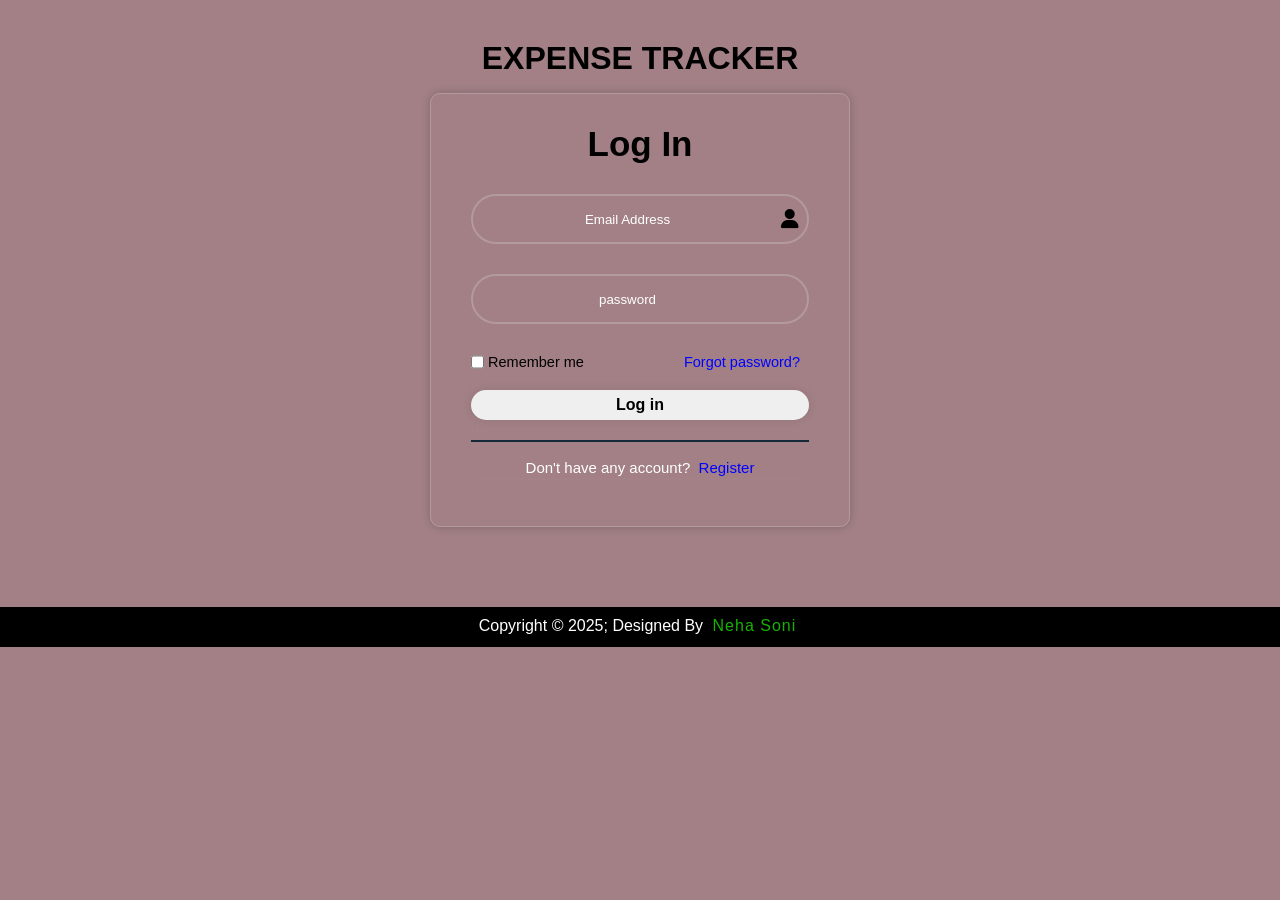
<file: index.html>
<!DOCTYPE html>
<html lang="en">
<head>
    <meta charset="UTF-8">
    <meta name="viewport" content="width=device-width, initial-scale=1.0">
    <title>Expense Tracker</title>
    <link rel="stylesheet" href="m.css">
    <link rel="stylesheet" href="https://cdnjs.cloudflare.com/ajax/libs/font-awesome/6.2.1/css/all.min.css" integrity="sha512-MV7K8+y+gLIBoVD59lQIYicR65iaqukzvf/nwasF0nqhPay5w/9lJmVM2hMDcnK1OnMGCdVK+iQrJ7lzPJQd1w==" crossorigin="anonymous" referrerpolicy="no-referrer" />
    <link rel="manifest" href="manifest.json">
    <meta name="viewport" content="width=device-width, initial-scale=1.0, maximum-scale=1.0, user-scalable=no">
    <meta name="mobile-web-app-capable" content="yes">
    <meta name="apple-mobile-web-app-status-bar-style" content="black-translucent">
</head>
<body>
    <div class="nav">
        <h1>EXPENSE TRACKER</h1>
    </div>    
    <div class="Container">
        <h2>Log In</h2>
        <form action="try.html">
            <div class="input-box">
                <input type="email" id="email" name="Email" placeholder="Email Address" required>
                <i class="fa-solid fa-user"></i>
            </div>
            <div class="input-box">
                <input type="password" id="password" name="password" placeholder="password" required>
            </div>
            <div class="remember-forget">
                <input id="checkbox" type="checkbox">&nbsp;Remember me
                <a href="Reset.html">Forgot password?</a>
            </div>
            <button class="btn" type="submit">Log in</button>
            <div class="Register"><br>
                <p>Don't have any account?&nbsp;&nbsp;<a href="Register.html">Register</a></p>
            </div>
        </form>
    </div>
<footer>
    <div class="footerBottom">
        <p>Copyright &copy; 2025; Designed By <span class="designer">Neha Soni</span></p>
    </div>
</footer>
</body>
</html>
</file>
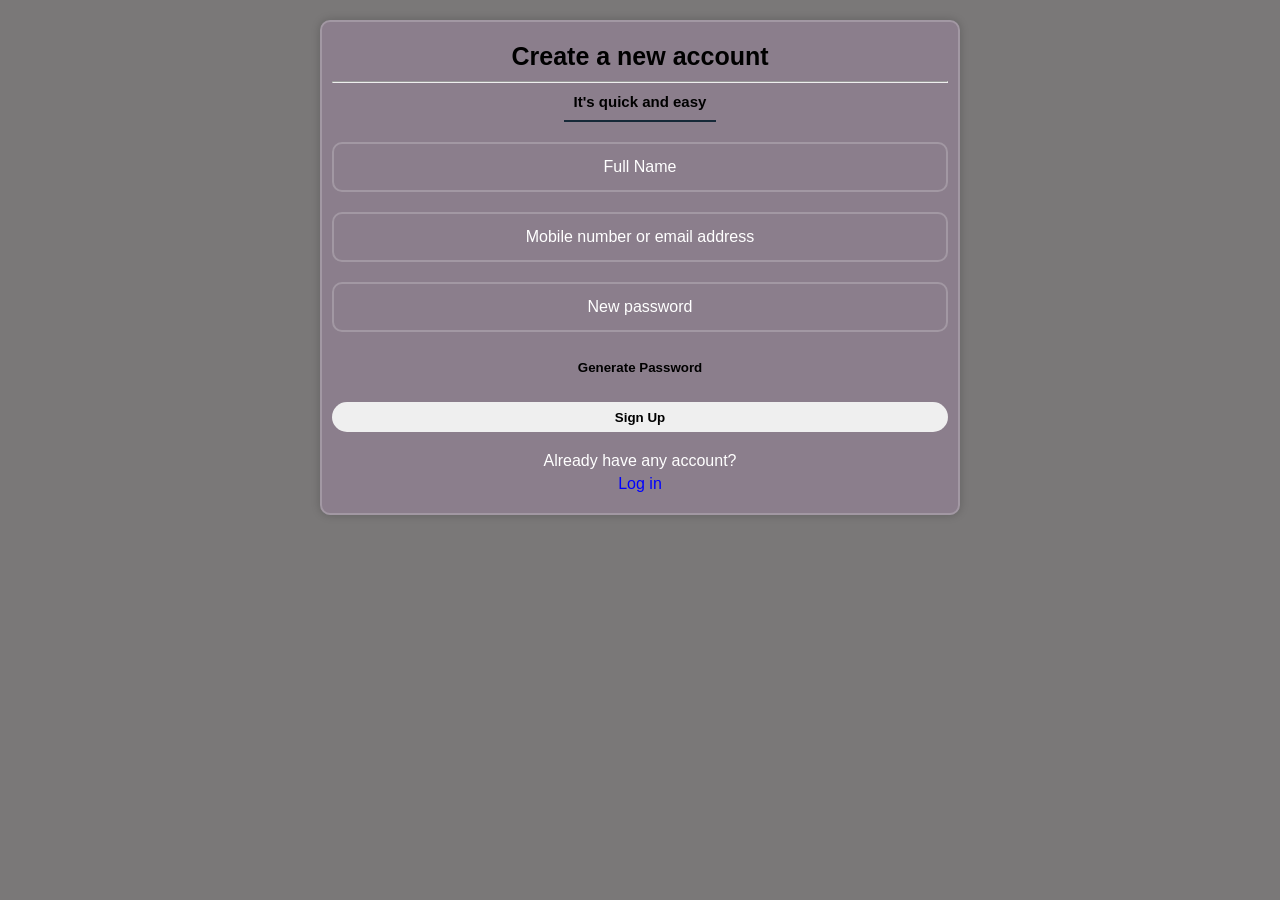
<file: Register.html>
<!DOCTYPE html>
<html lang="en">
<head>
    <meta charset="UTF-8">
    <meta name="viewport" content="width=device-width, initial-scale=1.0">
    <title>Sign Up</title>
    <link rel="stylesheet" href="register.css">
    <link rel="stylesheet" href="https://cdnjs.cloudflare.com/ajax/libs/font-awesome/6.2.1/css/all.min.css" integrity="sha512-MV7K8+y+gLIBoVD59lQIYicR65iaqukzvf/nwasF0nqhPay5w/9lJmVM2hMDcnK1OnMGCdVK+iQrJ7lzPJQd1w==" crossorigin="anonymous" referrerpolicy="no-referrer" />
</head>
<body>
    <div class="Container">
        <h1>Create a new account</h1>
        <hr>
        <h2>It's quick and easy</h2>
        <form action="try.html">
            <input type="name" name="name" placeholder="Full Name" required>
            <input type="text" placeholder="Mobile number or email address" name="email" id="number-address" required>
            <input type="password" placeholder="New password" name="password" id="password" required>
            <button class="btn" onclick="genPassword()">Generate Password</button>
            <button type="submit">Sign Up</a></button>
            <div class="login">
                <p>Already have any account?</p>
                <a href="index.html">Log in</a>
            </div>
        </form>    
    </div>
    <script src="register.js"></script>
</body>
</html>
</file>
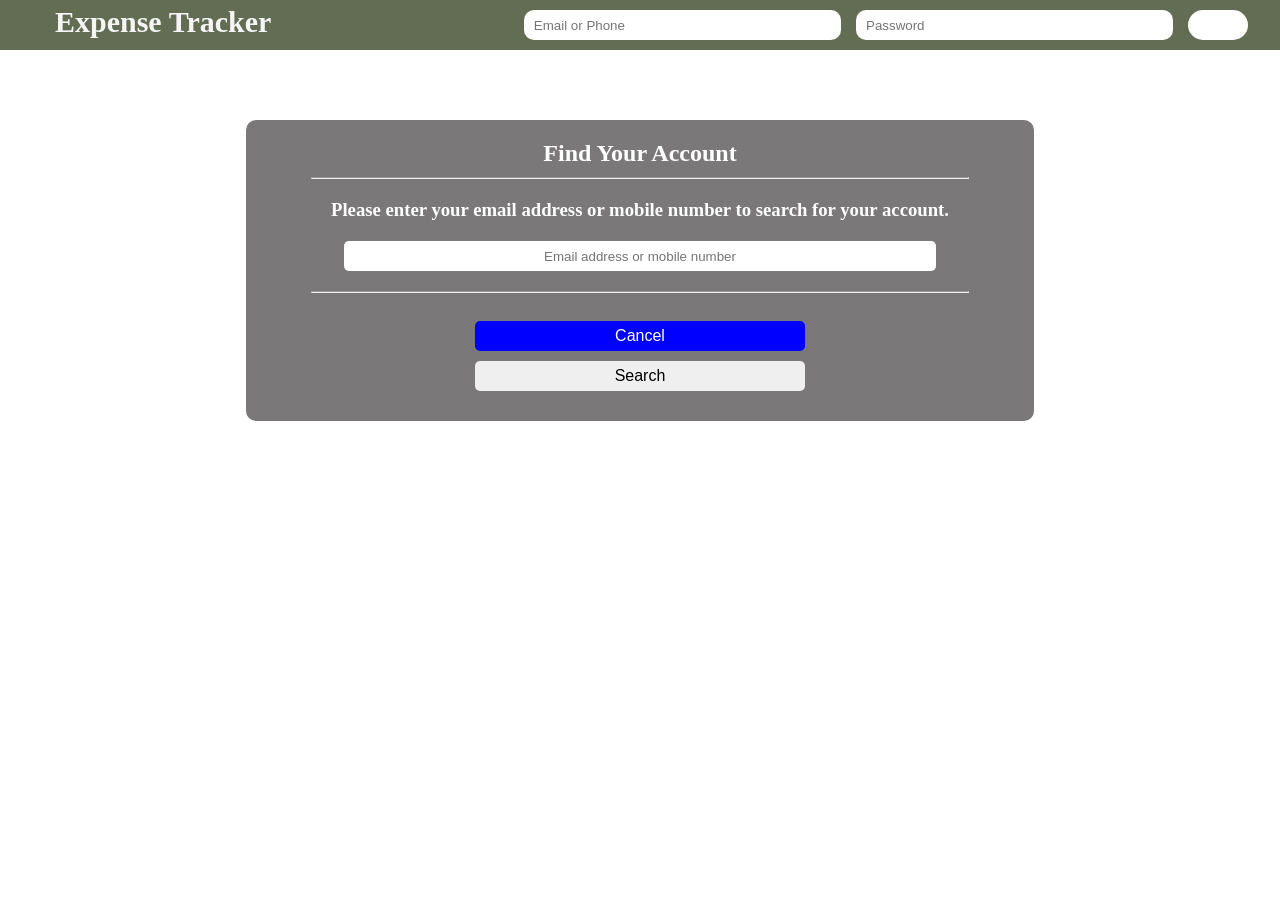
<file: Reset.html>
<!DOCTYPE html>
<html lang="en">
<head>
    <meta charset="UTF-8">
    <meta name="viewport" content="width=device-width, initial-scale=1.0">
    <title>Reset Password</title>
    <link rel="stylesheet" href="reset.css">
    <link rel="stylesheet" href="https://cdnjs.cloudflare.com/ajax/libs/font-awesome/6.2.1/css/all.min.css" integrity="sha512-MV7K8+y+gLIBoVD59lQIYicR65iaqukzvf/nwasF0nqhPay5w/9lJmVM2hMDcnK1OnMGCdVK+iQrJ7lzPJQd1w==" crossorigin="anonymous" referrerpolicy="no-referrer" />
</head>
<body>
    <nav>
        <h1>Expense Tracker</h1>
        <form class="form1">
            <div class="detail">
                <input type="email" placeholder="Email or Phone" id="email" name="email" required>
                <input type="password" placeholder="Password" id="email" name="password" required>
                <button type="submit" class="bt"><a href="try.html">Log in</button></a>
                <a href="index.html">Log in</a>
            </div>
        </form>
    </nav>
    <form class="form2">
        <div class="container">
            <h2><b>Find Your Account</b></h1>
                <hr>
            <h3>Please enter your email address or mobile number to search for your account.</h2>
            <input type="email" placeholder="Email address or mobile number" name="email" required>
            <hr>
            <div class="butt"><br>
                <button class="btn1"><a href="index.html">Cancel</a></button>
                <button class="btn2">Search</button>
            </div>
        </div>
    </form>
</body>
</html>
</file>
<file: m.css>
*{
  margin: 0;
  padding: 0;
  box-sizing: border-box;
  font-family: Helvetica;
  text-align: center;
}
.nav{
  display: flex; 
  align-items: center; 
  margin-top: 40px;
}
body{
  display: flex;
  flex-direction: column;
  margin: 0;
  align-items: center;
  min-height: 100vh;
  background: #a28086;
}
.Container{
  width: 420px;
  background: rgb(159, 146, 197);
  color: #fff;
  border-radius: 10px;
  padding: 30px 40px;
  background: transparent;
  border: 1px solid rgba(255, 255, 255, .2);
  box-shadow: 0 0 10px rgba(0, 0, 0, .2);
  backdrop-filter: blur(20px);
  margin-top: 1rem;
}
.Container h2{
  font-size: 35px;
  text-align: center;
  color: black;
}
.Container .input-box{
  width: 100%;
  height: 50px;
  margin: 30px 0;
}
.input-box input{
  width: 100%;
  height: 100%;
  background: transparent;
  border: none;
  outline: none;
  border: 2px solid rgba(255, 255, 255, .2);
  border-radius: 40px;
  padding: 20px 45px 20px 20px;
}
.input-box input::placeholder{
  color: #fff;
}
.input-box i {
  color: black;
  position: absolute;
  right: 50px;
  margin-top: 15px;
  transform: translateY(-50%)0;
  font-size: 20px;
}
.Container .btn:hover{
  background: grey;
  color: #fff;
  transition: 0.4ms;
}
.Container .remember-forget{
  display: flex;
  justify-content: left;
  font-size: 14.5px;
  margin-bottom: 20px;
  color: black;
}
.remember-forget input{
  accent-color: #fff;
}
.remember-forget a{
  color: blue;
  text-decoration: none;
  display: flex;
  justify-content: right;
  padding-left: 100px;
}
.remember-forget a:hover{
  opacity: .8;
  text-decoration: underline;
}
.Container button{
  width: 100%;
  height: 30px;
  border: none;
  outline: none;
  border-radius: 45px;
  box-shadow: 0 0 10px rgba(0, 0, 0, .1);
  cursor:pointer;
  font-size: 16px;
  font-weight: bold;
  color: black;
  text-decoration: none;
}
.Container .Register{
  font-size: 15px;
  text-align: center;
  margin: 20px 0 20px;
  border-top: 2px solid #162938;
}
.Register p a{
  color: blue;
  text-decoration: none;
}
.Register p a:hover{
  opacity: 1;
  text-decoration: underline;
}
footer {
  padding-left: -5px; 
  padding-right: -5px;
  margin: 0; 
  box-sizing: border-box;
  width: 100%;
}
.footerBottom{
  padding: 10px;
  background-color: black;
  margin-top: 80px;
  height: 40px;
}
.footerBottom p{
  text-align: center;
  color: white;
  padding: 0;
}
.designer{
  opacity: 0.7;
  text-transform: none;
  letter-spacing: 1px;
  color: rgb(30, 255, 0);
  font-weight: 400;
  margin: 0px 5px;
  width: 100%;
}
@media (max-width: 700px)
{
  .Container{
    width: 370px;
  }
  .remember-forget {
    text-wrap: nowrap;
  }
  .remember-forget a{
    margin-left: -20px;
  }
.footerBottom ul{
  flex-direction: column;
}
.footerBottom ul p{
  width: 100%;
  text-align: center;
  margin: 10px;
}
}
</file>
<file: register.css>
*{
  margin: 0;
  padding: 0;
  text-decoration: none;
  box-sizing:border-box ;
  text-align: center;
  font-family: Helvetica;
}
body{
  display: flex;
  flex-direction: column;
  align-items: center;
  background: rgb(122, 120, 120);
}
.Container{
  display: flex;
  flex-direction: column;
  justify-content: center;
  align-items: center;
  width: 50%;
  background: rgb(139, 126, 140);
  color: #fff;
  border-radius: 10px;
  padding: 20px 10px 20px;
  border: 2px solid rgba(255, 255, 255, .2);
  box-shadow: 0 0 10px rgba(0, 0, 0, .2);
  backdrop-filter: blur(20px);
  margin-top: 20px;
}
h1{
  font-size: 25px;
  text-align: center;
  color: black;
}
hr{
  width: 100%;
  margin-top: 10px;
}
h2{
  font-size: 15px;
  text-align: center;
  color: black;
  margin-bottom: 20px;
  border-bottom: 2px solid #162938;
  padding: 10px;
}
form{
  display:flex ;
  flex-direction: column;
  justify-content: center;
  align-self: center;
  width: 100%;
  gap: 20px;
}

form input{
  width: 100%;
  height: 50px;
  border-radius: 10px;
  border: none;
  border: 2px solid rgba(255, 255, 255, .2);
  background: transparent;
  color: #fff;
  font-size: medium;
}
input:hover{
  background-color: darkgray;
  border: 2px solid brown;
}
input::placeholder{
  color: #fff;
}
button{
  height: 30px;
  border-radius: 20px;
  border: none;
  font-weight:bold;
  color: black;
  cursor: pointer;
}
.btn{
  background: none;

}
label{
  background: rgb(139, 126, 140);
  align-self: center;
  width: 50%;
  margin-top: -30px;
}
.g_id_signin{
  width: 80%;
  align-self: center;
  border-radius: 20px;
}
.login{
  display: flex;
  flex-direction: column;
  justify-content: center;
  align-self: center;
  gap: 5px;
}
.login a{
  color: blue;
}
.login a:hover{
  text-decoration: underline;
  text-underline-offset: 5px;
}
</file>
